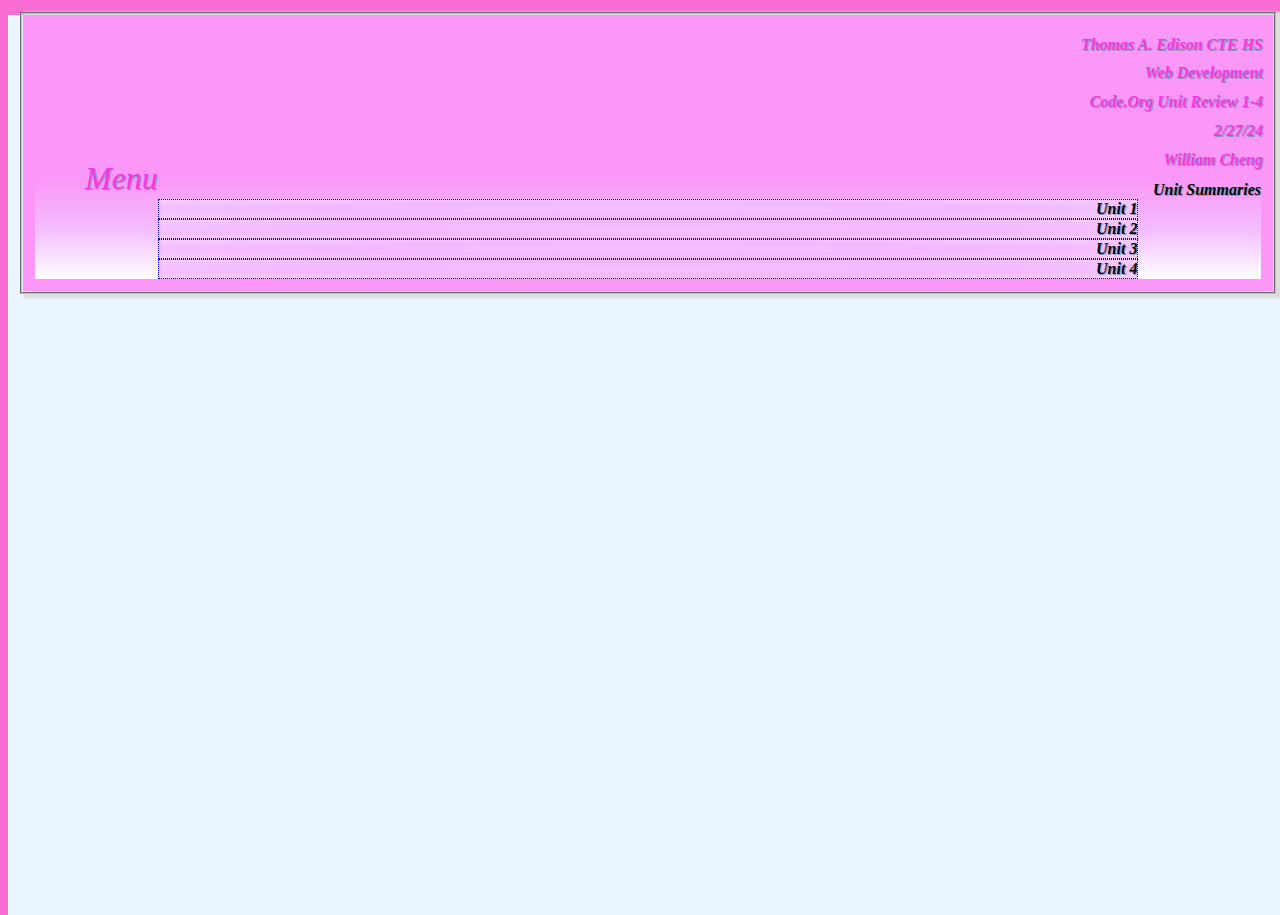
<file: index.html>
<!DOCTYPE html>
<html>

<head>
  <meta charset="utf-8">
  <meta name="viewport" content="width=device-width">
  <title>Unit 1-4 Review</title>
  <link href="mystyle.css" rel="stylesheet" type="text/css" />
  <link href="avatar.png" rel="icon" type="image/png">
</head>
<body>
  <!--Enter your prebuild Banner  and Headings School, Class, Unit Review 1, Date, Name, Favicon and Title-->
  <div class="banner">
    <img src="avatar.png" id="logo">
    <h1> Thomas A. Edison CTE HS</h1>
    <h1>Web Development</h1>
    <h1>Code.org Unit Review 1-4</h1>
    <h1>2/27/24</h1>
    <h1>William Cheng</h1>
    <div class="menu"> Menu
      <!--later we enter code for menu-->
    <a href="unit.html"> Unit 1</a>
    <a href="unit2.html"> Unit 2</a>
    <a href="unit3.html"> Unit 3</a>
    <a href="unit4.html"> Unit 4</a>
  </div>
 <!--
  This is the page for you to review Unit 1 and record your Check for understanding reflections at the end of each Lesson!
  Use the following format:
  <h2>Lesson #</h2>
  <p>Summary of Lesson</p>
  <h5>Check for Understanding Question</h5>
  <h6>CFU Response</h6>
  -->





    <div class="container"><b>Unit Summaries</b><div class="wave" id="u1"><b>Unit 1</b><hr>
    <p>The Basics of Computer Science Unit 1: Digital Information is an introduction to the basic ideas of digital information. It covers things like binary representation, data compression, encryption, and how to describe multimedia data. As students learn about how data is stored, sent, and changed in digital systems, they also learn about the basic ideas that guide modern computers. Students learn the basics of building websites with HTML (Hypertext Markup Language) in Web Unit 1: Basic HTML. They learn about the parts of web pages that make them work, like headings, paragraphs, lists, links, and pictures. Students also learn how to use HTML to organize and show content on the internet and get hands-on practice making simple web pages. This unit is the first step in learning web creation. It gets students ready for more advanced topics in making websites that are dynamic and interactive.
</p></div><div class="wave" id="u2"><b>Unit 2</b><hr>
        <p>In Unit 2 of CS Principles, "The Internet," you will learn about the basic ideas behind the internet, including its organization, protocols, and how data is sent between networks. Students learn about the background and growth of the internet, as well as how it works and what servers, clients, routers, and protocols like TCP/IP do. They also look at how the internet has changed society by talking about things like privacy problems, net neutrality, and the digital divide. Students learn more about how the internet works and how important it is in current culture, business, and communication through hands-on projects and activities. This unit gives you a broad look at the technological and social aspects of the internet. It sets the stage for further study in computer science and related areas.

    </p></div><div class="wave" id="u3"><b>Unit 3</b><hr>
        <p> Basics of CS Introduction to App Design (Unit 3) teaches students everything they need to know about the basics and best practices of making mobile apps. Students learn about the basic ideas of user experience (UX) design, user interface (UI) design, and the iterative design process in this unit. They learn how important it is to know what users want, do study on those needs, and make prototypes of their designs to test and improve them. Students are also taught basic programming ideas and given the tools they need to make mobile apps. Using tools like MIT App Inventor or similar visual programming environments, they learn about event-driven programming, how to handle user input, and how to make simple apps. Students work on real projects throughout the unit to create, build, and test their own mobile apps, focusing on how well they work, how engaging they are for users, and how easy they are to use. By the end of the unit, students have a strong understanding of how to create apps and have learned how to make apps for their phones. This sets them up for further study in computer science and app development.


    </p></div><div class="wave" id="u4"><b>Unit 4</b><hr>
        <p> CS Principles Unit 4: Variables, Conditionals, and Functions is all about basic computing ideas that you need to know in order to think computationally and solve problems. The basics of variables, conditionals, and functions are covered by students, which sets them up to understand and build algorithms and programs. The first part of the unit is about variables, which are like storage spaces for data in a program. Students learn about the different kinds of data, how to set up variables, and how to give variables numbers. They look into how variables are used to change data and figure out computer problems. Conditions are presented as building blocks that let programs make decisions. Students learn about if statements, else statements, and else-if statements. They learn how these structures let programs run different sets of code based on certain situations. Functions are highlighted as blocks of code that can be used again and again to do specific jobs. Students learn how to make functions, give them arguments, and get numbers back from them. They also understand the idea of scope, which tells you where in a program you can reach variables. Students use what they've learned by doing hands-on coding projects and tasks throughout the unit. They learn how to use variables to store data, conditionals to make choices, and functions to group code together and use it again and again. By the end of the unit, students have a strong understanding of the basics of programming, which sets them up for more advanced computer science and software development topics.


    </p></div></div>
</body>

</html>
</file>
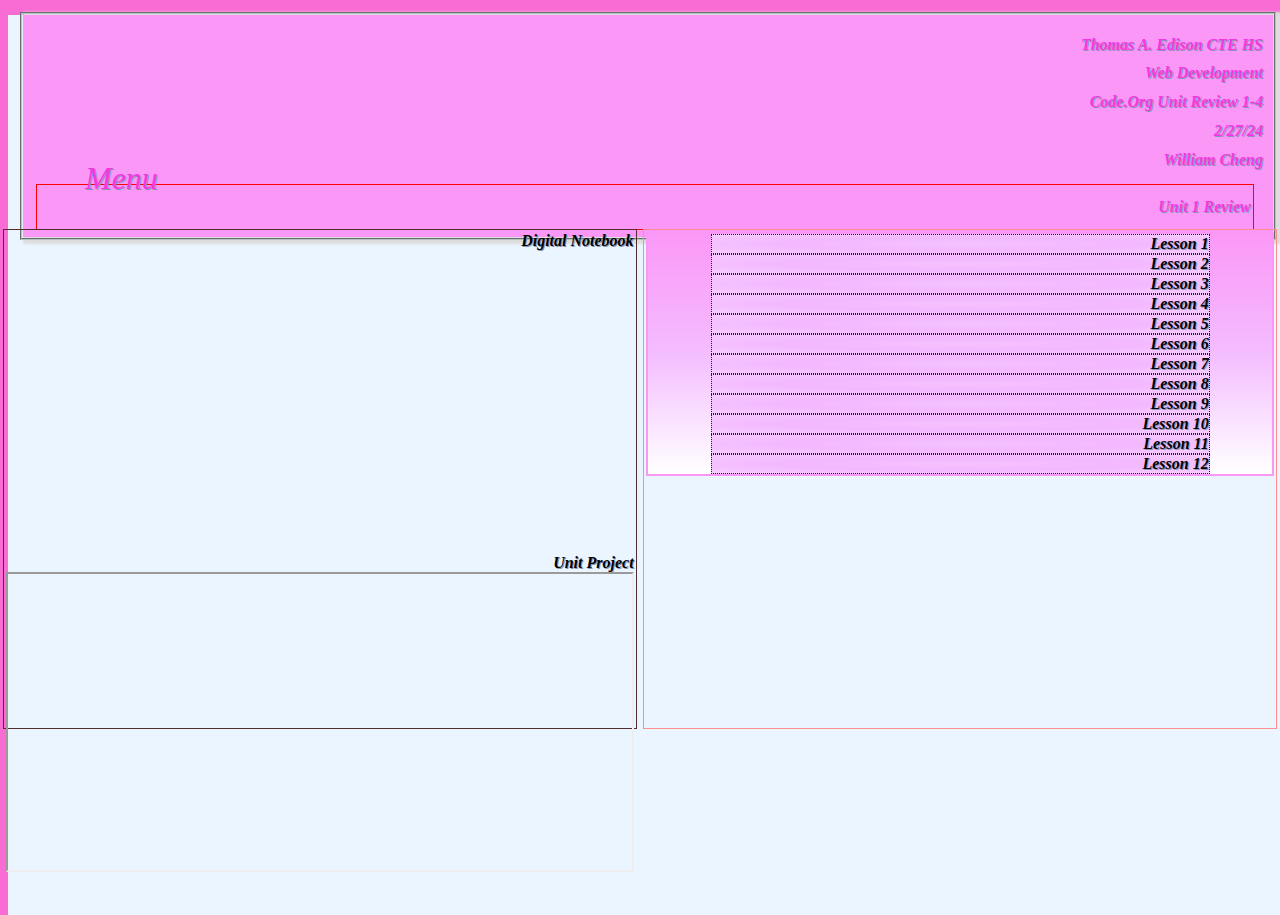
<file: unit.html>
<!DOCTYPE html>
<html>

<head>
  <meta charset="utf-8">
  <meta name="viewport" content="width=device-width">
  <title>Unit 1-4 Review</title>
  <link href="mystyle.css" rel="stylesheet" type="text/css" />
  <link href="avatar.png" rel="icon" type="image/png">
</head>
<body>
  <!--Enter your prebuild Banner  and Headings School, Class, Unit Review 1, Date, Name, Favicon and Title-->
  <div class="banner">
    <img src="avatar.png" id="logo">
    <h1> Thomas A. Edison CTE HS</h1>
    <h1>Web Development</h1>
    <h1>Code.org Unit Review 1-4</h1>
    <h1>2/27/24</h1>
    <h1>William Cheng</h1>
    <div class="menu"> Menu
      <!--later we enter code for menu-->
    <a href="index.html"> Home</a>
    <a href="unit2.html"> Unit 2</a>
    <a href="unit3.html"> Unit 3</a>
    <a href="unit4.html"> Unit 4</a>
  </div>
<!--this is the div for the top to make the title for each review-->
    <div id="top"> <h1>Unit 1 Review</h1></div>
   
<div id="right"><div class="container"> <!--this is used to make the collapsing--> <div class="wave1" id="L1"><b>Lesson 1</b>
   <p>Lesson 1: Welcome to CSP" introduces students to Computer Science Principles through a hands-on approach. The lesson begins with a warm welcome and an overview of the course. Students are tasked with forming groups to create a "rapid" prototype of an innovative idea, fostering collaboration and creativity from the outset. Additionally, students engage with a short video highlighting significant computing innovations, providing context and inspiration for their own project work. This lesson sets the stage for exploration, teamwork, and discovery throughout the course.</p>
  <h4>C.F.U</h4>
  <!--This is the CFU answer-->
      <p>Reflect and Summarize:
      What are your own strategies and insights about how to learn best? And, how are they similar or different to the ones that you just heard about from other students?

      Please write a short paragraph. Don't worry about spelling, grammar, or how well written it is.
        <br>
       <br> "I learn best by pattern recognition, I see a pattern and then repeat it with similar questions. Its most like the last student since they use like practice problems. Most of the other ones don't follow my mindset though, I have bad sleep but I can still catch up."
  </p>
</div>
  <div class="wave1" id="L2">
<b>Lesson 2</b>
    <p>Lesson 2: Representing Information" guides students in designing a device capable of transmitting information across a room using readily available household items. The lesson encourages creativity and problem-solving as students explore different ways to represent and transmit data effectively. Resources provided include digital and interactive notebook versions of the Unit 1 Journal, facilitating documentation and reflection on the learning process. Through this hands-on activity, students delve into the fundamental concepts of information representation, setting the stage for deeper exploration in subsequent lessons.</p>
    <h4>C.F.U</h4>
        <p>Reflection: Sending Complex Messages
          Recall when you built your information sending device. Why did we decide to send a message as a sequence of two options rather than modifying our devices to represent more options?

          For example:

          Modifications with two options

          bend straw forward once,
          bend straw backwards once,
          bend straw forwards twice,
          bend straw backwards twice,
          vs.

          Four options

          bend straw forward,
          bend straw backwards,
          bend straw to the left,
          bend straw to the right,
          <br>
<br>"Its easier and less complicated, the four options can also result in many different patterns.  Its easier for the viewer to understand"
    </p>
  </div>
    <div class="wave1" id="L3">
<b>Lesson 3</b>
       <p>Lesson 3: Circle Square Patterns" involves the development of a system for generating and organizing patterns composed of circles and squares. Students engage with the activity guide provided, which offers structured support for exploring various pattern formations. Additionally, shape cutouts are available as a resource to aid in hands-on experimentation and visualization. Through this lesson, students not only refine their understanding of geometric shapes and patterns but also cultivate critical thinking skills as they devise strategies for creating and categorizing intricate designs.</p>
          <h4>C.F.U</h4>
              <p>Reflection: Counting in Binary
                How would you explain a number system to someone who had never seen numbers before?

                <br>
                <br>
                I would tell them the definition of a number system, the mathematical notation for representing numbers of a given set by using digits or other symbols in a consistent manner. then start teaching them numbers and how it works.
          </p>
      </div>
      <div class="wave1" id="L4">
<b>Lesson 4</b>
        <p>Lesson 4: Binary Numbers" focuses on teaching students how to represent numbers in binary (base 2) format, following on from their exploration of circle-square patterns in the previous lesson. Students will utilize a manipulative called a "Flippy Do" to aid in converting between binary and decimal (base 10) numbers. Through hands-on activities outlined in the provided activity guide, students will practice converting numbers and delve into the concept of place value within the context of binary representation. Key vocabulary introduced includes binary, bit (binary digit), byte (8 bits), and decimal. This lesson equips students with foundational knowledge essential for understanding computer systems and digital information representation.</p>
        <h4>C.F.U</h4>
        <br>
        <br>
            <p>Moving from 4-bits to 8-bits
              Two schools are merging and to adapt to the increased size of the student body, the school is changing its system for keeping track of all student IDs from a system that uses 4-bit binary numbers to one that uses 8-bit binary numbers (AKA 1 byte). Which of the following best describes what effect this change will have?

              <br>
              <br>
               The 8-bit system will be able to represent sixteen times as many values as the 4-bit system.
              <br>
              <br>
              Reflection: Adding Bits
              Each time we add another bit, what happens to the amount of numbers we can make?
              <br>
              <br>
              The amount of numbers we can make doubles.
              <br>
              <br>
              Reflection: Bits Needed
              How many bits would be needed to count all of the students in class today?
              <br>
              <br>
              8 bits.
              <br>
              <br>
              Reflection: Binary vs Decimal
              What are the similarities and differences between the binary and decimal systems?
              <br>
              <br>
              decimal uses 10, binary uses 2 places, but both could make numbers
        </p>
        </div>
        <div class="wave1" id="L5">
  <b>Lesson 5</b>
          <p>Lesson 5: Overflow and Rounding" delves into the constraints of representing numbers using bits, focusing on two key concepts: overflow error and round-off error. Overflow error occurs when attempting to represent a number that exceeds the capacity of the available bits, leading to inaccuracies or system failures. Conversely, round-off error arises when representing a number with excessive precision, necessitating rounding to a manageable level. Through exploration and discussion, students gain insight into the practical limitations of numerical representation in digital systems. This lesson enhances their understanding of the nuances involved in working with binary data, preparing them to address potential errors and optimize computational processes effectively.</p>
          <h4>C.F.U</h4>
              <p>Reflection: Binary Fractions
                When using bits to represent fractions of a number, can you create all possible fractions? Why or why not?

                <br>
                <br>
                You are unable to represent every possible fraction of an integer using bits. The reason for this is that some numbers are either too big or too small to be represented.
          </p>
          </div>
          <div class="wave1" id="L6">
  <b>Lesson 6</b>
            <p>Lesson 6: Representing Text" guides students in developing a system for encoding text using bits, building upon their understanding of representing numbers. By leveraging their knowledge of binary representation gained in previous lessons, students explore methods for translating text characters into binary code. The provided ASCII Reference Sheet serves as a valuable resource, facilitating the mapping of characters to their corresponding binary representations according to the ASCII encoding standard. Through this lesson, students deepen their comprehension of how digital systems manipulate and store textual data, laying the foundation for further exploration into information encoding and communication protocols.</p>
            <h4>C.F.U</h4>
                <p> "In this lesson, students create a system for representing text using only numbers while communicating with each other. They are only allowed to send numbers back-and-forth, so they must create a system to translate between number and character. Most importantly they should understand the challenges or principles that led to the creation of these systems and that these systems are somewhat arbitrarily created to solve a shared problem. They work not because there was "one right answer" but because many people agreed to use them. At the end of the main activity they briefly review the ASCII system for representing text. The wrap up discussion emphasizes how all of the concepts thus far have ‘built’ on each other and introduces the concept of abstraction to describe this progression."
            </p>
            </div>
            <div class="wave1" id="L7">
  <b>Lesson 7</b>
              <p>Lesson 7: Black and White Images" introduces students to how computers represent black and white images using bits. They explore the concepts of analog and digital data, with analog data being continuously variable (e.g., music, colors of a painting) and digital data being discrete and finite. Through the process of sampling, students learn how digital representations of analog data are created by measuring the data at regular intervals, called samples. The provided activity guide offers hands-on exercises to deepen understanding, while the "B&W Pixelation Tutorial" video provides additional visual guidance. By engaging with these resources, students develop insights into the conversion of visual information into digital formats, laying the groundwork for further exploration into image processing and digital graphics.</p>
              <h4>C.F.U</h4>
                  <p>Assume your friend just sent you 32 bits of pixel data (just the 0s and 1s for black and white pixels) that were encoded after sampling an image. Choose the two statements that are true.

                    <br>
                    <br>
                    The fact that only 32 bits were used to represent the image indicates relatively large sample squares were used. The digital image may vary from the analog image significantly.
                    <br>  
                    <br>
                    Reflection: Sampling
                    Your computer science teacher asks you to sample a black and white image that is 4" x 6". How would you sample the image to provide a good digital approximation using the pixelation widget? What sample size would you use? How would your decision affect the digital representation?
                    <br>
                    <br>
                    I would use 4 width x 6 height but that will greatly decrease the image accuracy.  I can go for a bigger sample size but that would go against her request. I would need to sacrifice image quality, making a good digital approximation is not easy only have 24 bits
              </p>
              </div>
              <div class="wave1" id="L8">
  <b>Lesson 8</b>
                <p>Lesson 8: Color Images" focuses on understanding how computers represent color images using bits. The lesson likely involves exploring various color models such as RGB (Red, Green, Blue) and CMYK (Cyan, Magenta, Yellow, Black) and how they are encoded digitally. It may also cover concepts such as color depth, which determines the range of colors that can be represented in an image, and compression techniques to reduce file size while maintaining image quality.</p>
                <h4>C.F.U</h4>
                    <p>Which statement about analog and digital images is true?

                            <br>
                            <br>
                      Sampling an analog image more frequently produces a digital image with a better representation.
                            <br>  
                            <br>
                      Reflection:
                      Describe how the process of sampling, RGB pixels, and binary sequences work together to display a digital color image.
                            <br>
                            <br>
                      Using 3 sets of bits, we can use each section to represent RGB. If we split the bits, we can separate them. 000 red 000 green 000 blue. This is how the computer is able to read colors using binary, we can also use different sections together to make different colors.
                      </p>
                </div>
                <div class="wave1" id="L9">
  <b>Lesson 9</b>
                  <p>Lesson 9: Lossless Compression" introduces students to the concept of reducing the number of bits needed to represent data without losing any information, a process known as lossless compression. This lesson aims to familiarize students with techniques for optimizing data storage and transmission efficiency while ensuring that the original information can be fully recovered.</p>
                  <h4>C.F.U</h4>
                      <p>What is the most important quality of lossless compression?

                              <br>
                              <br>
                        The data is transformed to usually make it smaller. It can always be re-constructed back to the original.
                              <br>  
                              <br>
                        Reflection:
                        An author is preparing to send their book to a publisher as an email attachment. The file on their computer is 1000 bytes. When they attach the file to their email, it shows as 750 bytes. The author gets very upset because they are concerned that part of their book has been deleted by the email provider.

                        If you could talk to this author, how would you explain what is happening to their book?
                              <br>
                              <br>
                        I would explain that none of her data would actually be lost and the changes will be reversible, the computer will use the patterns in the book and reduce the bytes.
                        </p>
                  </div>
                  <div class="wave1" id="L10">
  <b>Lesson 10</b>
                    <p>Lesson 10: Lossy Compression" delves into the concept of reducing the number of bits required to represent data by sacrificing some information or detail, known as lossy compression. Unlike lossless compression, where all data can be fully recovered, lossy compression involves irreversible loss of information.</p>
                    <h4>C.F.U</h4>
                        <p>Reflection:
                          You’ve been given a new cell phone with a 2 gigabyte data plan. You plan to use your phone for text messages, images, video, and music. Which of these categories are best compressed using lossless compression? Which of these categories are best compressed using lossy compression? Why?



                          <br>
                          <br>
                          Messages are best for lossless compression as you can replace patterns/long words with short recognizable. Videos and any visual is best with lossy compression because it helps reduce the amount of bytes used inside of the video
                    </p>
                    </div>
                    <div class="wave1" id="L11">
  <b>Lesson 11</b>

                      <p>Lesson 11: Intellectual Property" educates students about the concepts surrounding ownership and sharing of digital information. Students explore the notion of intellectual property, understanding it as creative works or inventions that individuals have rights to and may protect through patents, copyrights, trademarks, etc.</p>
                      <h4>C.F.U</h4>
                          <p>How is a Creative Commons license different from a regular copyright?

                                  <br>
                                  <br>
                            It allows your work to be shared, reused, and remixed to help spark more creativity.
                                  <br>  
                                  <br>
                            Reflection:
                            As a reminder, in the warm-up we saw this scenario:

                            Imagine you were using some of our pixelation tools to create an image and you posted it online for your friends to see - but, a week later you find out someone took that image and put it on a T-shirt that they’re selling for $10 each.

                            Now that we understand Copyright, what would need to change in order for the scenario from the warm-up to be okay?
                                  <br>
                                  <br>
                            for the scenario to be okay, the person selling the T-shirts would need to get permission from the original image creator to use their picture. Without that permission, it's a violation of copyright law.
                            </p>
                      </div>
                      <div class="wave1" id="L12">
  <b>Lesson 12</b>
                        <p>Lesson 12: Project Digital Information Dilemmas" involves students reading about a contemporary event or societal issue stemming from the digitization of information. They then share their findings and engage in discussions with classmates regarding the broader implications of digitization.</p>
                        <h4>C.F.U</h4>
                            <p>Reflection:
                              Many museums have digital catalogs of their collections. What are the potential benefits and harms of creating these digital catalogs?

                                    <br>
                                    <br>

                              Creating digital catalogs of museum collections allows people to explore artworks and artifacts online, making them accessible to a wider audience and offering valuable educational resources for students and enthusiasts. These digital records also help in preserving cultural heritage and enhancing visitor engagement through interactive features. However, there are challenges such as intellectual property concerns, privacy and security risks, and potential exacerbation of the digital divide. Museums must navigate these complexities while ensuring equitable access and addressing ethical considerations surrounding cultural heritage repatriation.
                                    <br>  
                                    <br>
                              Reflection:
                              Digital Information
                              Why should we care about information being represented digitally? How does this impact you personally?
                                    <br>
                                    <br>
                              We should care about information being represented digitally because it revolutionizes accessibility and communication. Digital representation allows for instant access to vast amounts of knowledge and facilitates seamless sharing and collaboration. Personally, digital information impacts me profoundly as it forms the basis of my existence as an AI language model, enabling me to assist users like you with inquiries and tasks. Moreover, in my daily life, digital information enhances convenience and efficiency, whether it's for communication, learning, or staying informed. However, it's important to remain vigilant about the ethical implications and challenges associated with digital data, such as privacy concerns and misinformation.
                              </p>
                        </div>
</div>
  </div>
    <!--This is the code for the journal and website-->

  <div id="left"><div id="dn"><b>digital notebook
    <!--This is the imbeded code for the digital notebook-->
  <iframe src="https://docs.google.com/presentation/d/e/2PACX-1vSuCqsWQzoUSbZw7EULudCPwGO6e-i_AvBmyo7KxyOuvkJwf2WZNkVun1_S_cB5QupMDC9DBZl7cufO/embed?start=false&loop=false&delayms=3000" frameborder="0" width="100%" height="300" allowfullscreen="true" mozallowfullscreen="true" webkitallowfullscreen="true"></iframe></b></div>
    <div id="prj"><b>Unit Project</b>
    <iframe src="https://951fb0a4-e23e-4448-b9e0-cf80b7d94467-00-rkkrbevv499z.kirk.replit.dev/" height="300" width="100%" title="Digital Dliamamama"></iframe></div></div>



</body>

</html>
</file>
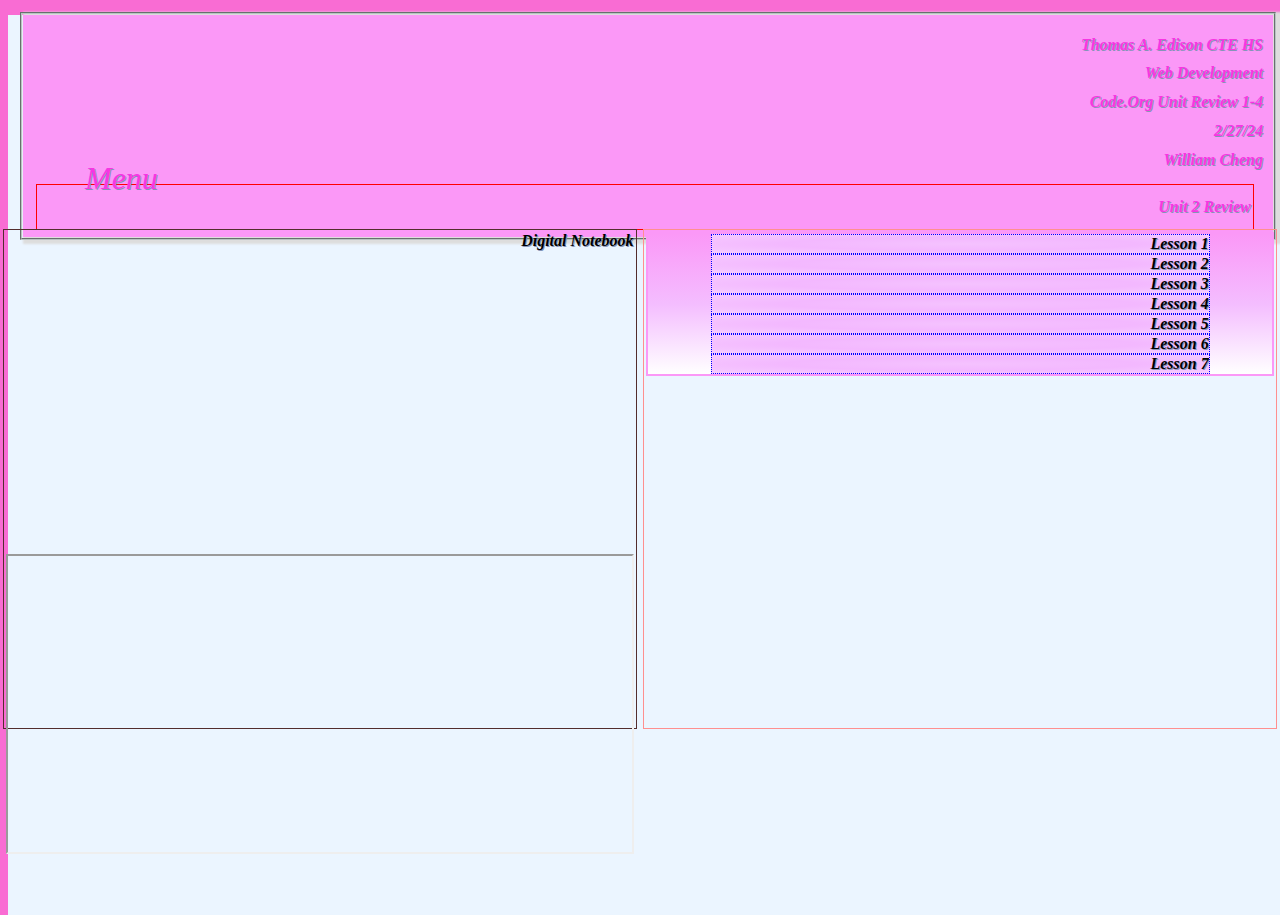
<file: unit2.html>
<!DOCTYPE html>
<html>

<head>
  <meta charset="utf-8">
  <meta name="viewport" content="width=device-width">
  <title>Unit 1-4 Review</title>
  <link href="mystyle.css" rel="stylesheet" type="text/css" />
  <link href="avatar.png" rel="icon" type="image/png">
</head>
<body>
  <!--Enter your prebuild Banner  and Headings School, Class, Unit Review 1, Date, Name, Favicon and Title-->
  <div class="banner">
    <img src="avatar.png" id="logo">
    <h1> Thomas A. Edison CTE HS</h1>
    <h1>Web Development</h1>
    <h1>Code.org Unit Review 1-4</h1>
    <h1>2/27/24</h1>
    <h1>William Cheng</h1>
    <div class="menu"> Menu
      <!--later we enter code for menu-->
    <a href="unit.html"> Unit 1</a>
    <a href="index.html">Home</a>
    <a href="unit3.html"> Unit 3</a>
    <a href="unit4.html"> Unit 4</a>
  </div>
 <!--
  This is the page for you to review Unit 1 and record your Check for understanding reflections at the end of each Lesson!
  Use the following format:
  <h2>Lesson #</h2>
  <p>Summary of Lesson</p>
  <h5>Check for Understanding Question</h5>
  <h6>CFU Response</h6>
  -->
    <div id="top"><h1>Unit 2 Review</h1></div>

    <div id="right"><div class="container"> <div class="wave1" id="L1"><b>Lesson 1</b>
       <p>Lesson 1: Welcome to the Internet" introduces students to computer networks, exploring how computers are connected and the trade-offs in network design. Resources include digital and interactive notebook versions of the Unit 2 Journal for documentation and reflection, along with the video "What is the Internet?" which provides an overview of internet functionality.

</p>
      <h4>C.F.U</h4>
          <p>Reflection
            How do you use the Internet?

            Think about your typical day. When are you using the Internet? For what purposes? What role does it have in your life?
            <br>
           <br> "I am using the internet to check hw answers and to talk to friends it also allows me to do my homework.  it has a very important orle in my life as it helps me have entertainment in my life and also improves my quality of life"
      </p>
    </div>
      <div class="wave1" id="L2">
    <b>Lesson 2</b>
        <p>Lesson 2: Building a Network" continues the exploration of networks, covering concepts such as bandwidth, computing devices, computing networks, computing systems, and network paths. This lesson lays the groundwork for understanding network architecture and design principles.</p>
        <h4>C.F.U</h4>
            <p>Describe two different paths that a message could take from Person A to Person D.
              <br>
    <br>"They can go from A to B to D or A to E TO C TO D"
        </p>
      </div>
        <div class="wave1" id="L3">
    <b>Lesson 3</b>
           <p>Lesson 3: The Need for Addressing" delves into how computers communicate across networks, introducing terms like IP address, Internet Protocol (IP), and protocols. Resources include the video "The Internet: IP Addresses and DNS" and an activity guide for further exploration of addressing protocols.</p>
              <h4>C.F.U</h4>
                  <p>Pick the two statements that are true about the Internet Protocol (IP):

                    <br>
                    <br>
                    "Each device or computer on the Internet is assigned a unique IP address and  IP is the shared way that all devices and computers label their messages with the sender and receiver's addresses."
                    <br>
                    <br>
                    Describe how the Internet Protocol (IP) allows devices to easily connect and communicate on the Internet.
                    <br>
                    <br>
                    "IP information is attached to each packet, and this information helps routers to send packets to the right place"
              </p>
          </div>
          <div class="wave1" id="L4">
    <b>Lesson 4</b>
            <p>Lesson 4: Routers and Redundancy" explores the role of routers in routing information through networks and the importance of redundancy for fault tolerance. Key vocabulary includes fault tolerant, redundancy, and router, emphasizing network reliability and resilience.
</p>
            <h4>C.F.U</h4>
            <br>
            <br>
                <p>Pick Two: If the post office delivered mail exactly like the routers deliver messages on the Internet, which of the following statements would be true?

                  <br>
                  <br>
                   "The mailman would sometimes take a different path to deliver each letter to your home and Letters would be written on the outside of the envelope for all to read instead of letters put inside envelopes"
                  <br>
                  <br>
                  What are the benefits of building redundancy into a network? What are the potential issues with building redundancy?
                  <br>
                  <br>
                  "Building redundancy into a network allows the system to be fault tolerant"
            
            </p>
            </div>
            <div class="wave1" id="L5">
      <b>Lesson 5</b>
              <p>Lesson 5: Packets" covers the concept of data packets and protocols enabling their transmission over the internet. Resources include the video "The Internet: Packets, Routing, and Reliability" and an activity guide for hands-on exploration of packet-based communication, deepening students' understanding of network transmission.
</p>
              <h4>C.F.U</h4>
       

              <p>
                    <table style="width:100%">
                      <tr>
                        <th>Terminology</th>
                        <th>Definition</th>
                      </tr>
                      <tr>
                        <td>Packet</td>
                        <td>Chunk of data and its metadata, used to route and reassemble information on the Internet.</td>
                      </tr>
                      <tr>
                        <td>TCP</td>
                        <td>Takes inventory of all packets in the datastream to ensure they are successfully sent and received.</td>
                      </tr>
                      <tr>
                        <td>Datastream</td>
                        <td>The way in which information travels on the Internet, not as a single piece but in chunks.</td>
                      </tr>
                      <tr>
                        <td>UDP</td>
                        <td>Sends all packets without checking whether they were received or ordered properly</td>
                      </tr>
                      <tr>
                        <td>IP</td>
                        <td>Rules for addressing and sending data across the internet by assigning unique numbers to each connected device</td>
                      </tr>
                    </table>
              </p>

                    
              </p>
              </div>
              <div class="wave1" id="L6">
      <b>Lesson 6</b>
                <p>Lesson 6: HTTP and DNS" teaches how websites are shared and examines internet access equality. Vocabulary includes Domain Name System (DNS), HyperText Transfer Protocol (HTTP), and World Wide Web. Resources include activity guides and videos on internet layers, HTTP, and DNS.
</p>
                <h4>C.F.U</h4>
                    <p>In your own words explain the following about the Domain Name System

                      What problem does the DNS solve?
                      How does the DNS help the world wide web scale so that billions of users can access billions of web pages?
                      <br>
                      <br>
                      the problem that DNS, or the domain name system, solves is that it is responsible for translating domain names into IP addresses. DNS helps the World Wide Web scale since it is used by many different computers that are all connected to the network.
                      <br>
                      <br>
                      Choose the two statements that best describe the relationship between HTTP and the World Wide Web
                      <br>
                      <br>
                      HTTP and the World Wide Web both rely on other layers of protocols for sending information on the Internet and  The World Wide Web is a collection of pages and files that is shared between computers using HTTP
                </p>
                </div>
                <div class="wave1" id="L7">
      <b>Lesson 7</b>
                  <p>Lesson 7: Project - Internet Dilemmas" tasks students with forming their stance on whether the internet has improved or worsened the world, considering personal experiences and reading articles about its impact. Key vocabulary includes digital divide. Resources include a project guide for exploring internet dilemmas.</p>
                  <h4>C.F.U</h4>
                      <p>Internet Dilemmas project
                  </p>
                  </div>
    </div>
      </div>

      <div id="left"><div id="dn"><b>digital notebook
      <iframe src="https://docs.google.com/presentation/d/e/2PACX-1vTp3dbX9LGRTe4Tkrhdw9TwPKE2WkxGZ71FJdbkJ2jU2XuVAvKHLIJmzOt-FK9AninplybhPcwcU0-D/embed?start=false&loop=false&delayms=3000" frameborder="0" width="100%" height="300" allowfullscreen="true" mozallowfullscreen="true" webkitallowfullscreen="true"></iframe></b></div>
        <iframe src="Copy of Copy of William Cheng - Project Guide - Internet Dilemmas - Unit 2 Lesson 7.pdf" width=100% height=300</b>
          </div></div>
    






</body>

</html>
</file>
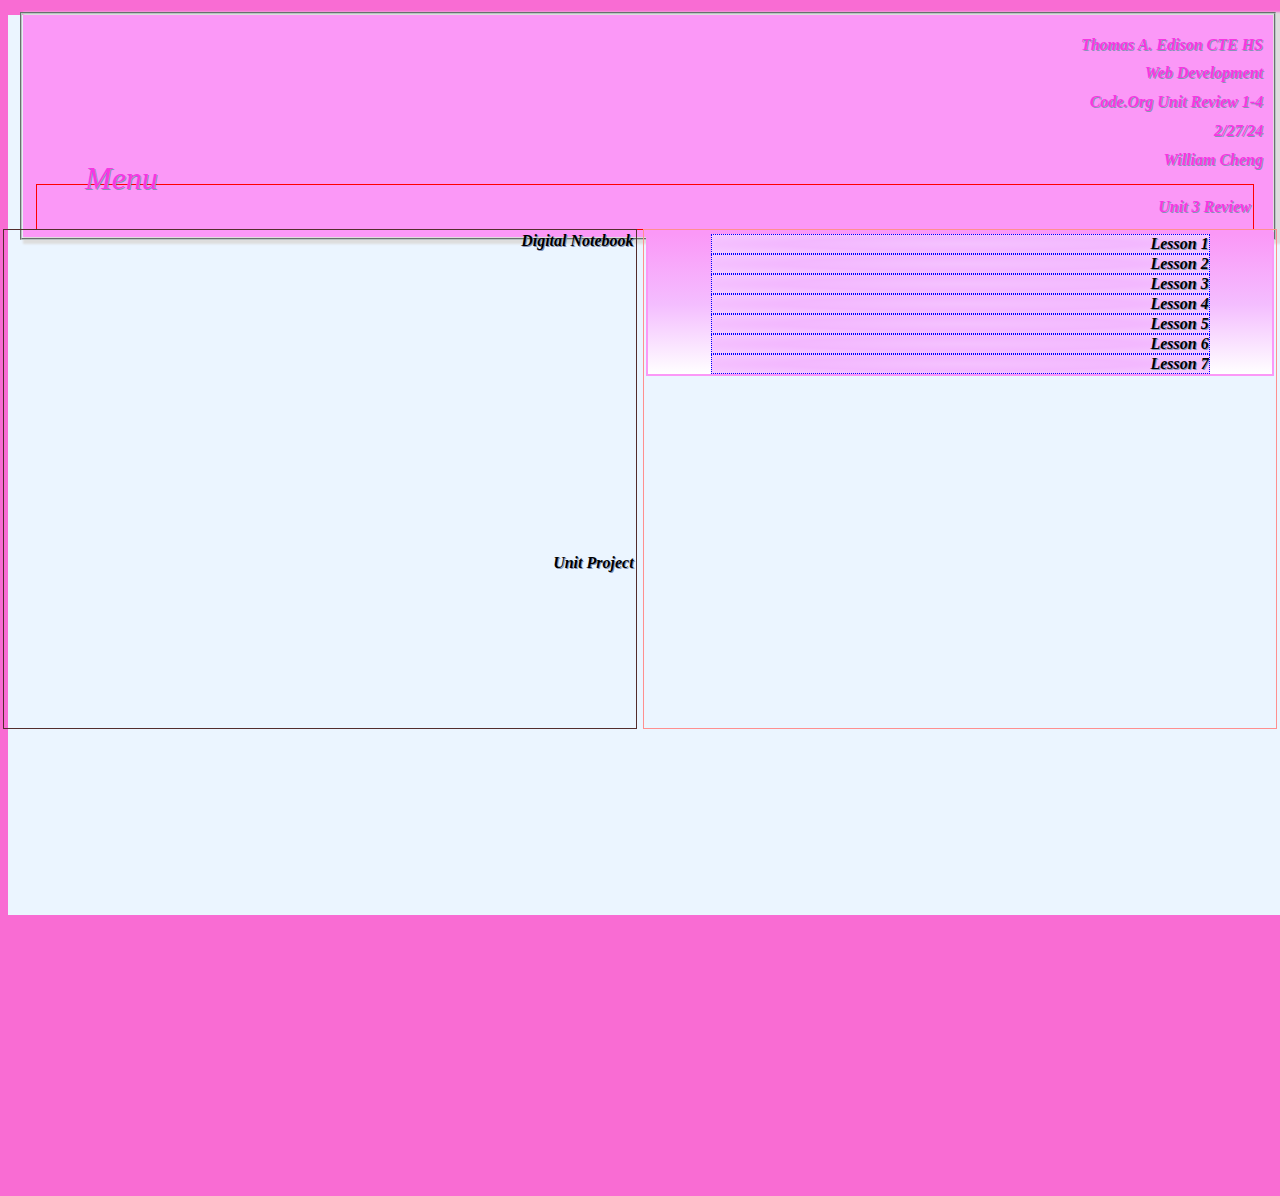
<file: unit3.html>
<!DOCTYPE html>
<html>

<head>
  <meta charset="utf-8">
  <meta name="viewport" content="width=device-width">
  <title>Unit 1-4 Review</title>
  <link href="mystyle.css" rel="stylesheet" type="text/css" />
  <link href="avatar.png" rel="icon" type="image/png">
</head>
<body>
  <!--Enter your prebuild Banner  and Headings School, Class, Unit Review 1, Date, Name, Favicon and Title-->
  <div class="banner">
    <img src="avatar.png" id="logo">
    <h1> Thomas A. Edison CTE HS</h1>
    <h1>Web Development</h1>
    <h1>Code.org Unit Review 1-4</h1>
    <h1>2/27/24</h1>
    <h1>William Cheng</h1>
    <div class="menu"> Menu
      <!--later we enter code for menu-->
    <a href="unit.html"> Unit 1</a>
    <a href="unit2.html"> Unit 2</a>
    <a href="index.html"> Home</a>
    <a href="unit4.html"> Unit 4</a>
  </div>
 <!--
  This is the page for you to review Unit 1 and record your Check for understanding reflections at the end of each Lesson!
  Use the following format:
  <h2>Lesson #</h2>
  <p>Summary of Lesson</p>
  <h5>Check for Understanding Question</h5>
  <h6>CFU Response</h6>
  -->
    <div id="top"><h1>Unit 3 Review</h1></div>

    <div id="right"><div class="container"> <div class="wave1" id="L1"><b>Lesson 1</b>
       <p>Lesson 1: Introduction to Apps" initiates students into app development by exploring the fundamental concepts of apps. Key vocabulary includes input, output, and user interface. Resources provided include a video on computer basics and digital and interactive notebook journals for documentation.


      </p>
            <h4>C.F.U</h4>
                      <table style="width:100%">
                      <tr>
                        <th>Terminology</th>
                        <th>Definition</th>
                      </tr>
                      <tr>
                        <td>Input</td>
                        <td>The User click a button</td>
                      </tr>
                      <tr>
                        <td>Output</td>
                        <td>A song is played</td>
                      </tr>
                      <tr>
                        <td>User Interface</td>
                        <td>A screen with buttons, imaes, and text</td>
                      </tr>
                    </table>
          
          </div>
            <div class="wave1" id="L2">
          <b>Lesson 2</b>
              <p>Lesson 2: Introduction to Design Mode" teaches students how to create screens, buttons, images, and text within App Lab, laying the groundwork for app design.
</p>
              <h4>C.F.U</h4>
                  <p>Naming Element IDs
                    Why is it important for element IDs to have meaningful names?
                    <br>
          <br>"It's important for element IDs to have meaningful names as it allows for easy identification for the programmer to review the code and see which object is doing what and can be easily identified."
              </p>
            </div>
              <div class="wave1" id="L3">
          <b>Lesson 3</b>
                 <p>Lesson 3: Project - Designing an App Part 1" marks the beginning of a project where students will develop their own functional app, applying the skills learned in previous lessons.
</p>
                    <h4>C.F.U</h4>
                        <p>

                          <br>
                          <br>
                      
                    </p>
                <a href="https://studio.code.org/projects/applab/wXRq4wbYOyLnPaFJTxdws_99PGJi-wpS68RyyRf5YKo"> click here</a>
                </div>
                <div class="wave1" id="L4">
          <b>Lesson 4</b>
                  <p>Lesson 4: The Need for Programming Languages" introduces the importance of programming languages in app development, setting the stage for further exploration into coding.

      </p>
                  <h4>C.F.U</h4>
                  <br>
                  <br>
                      <p>Programming Languages vs. Natural Languages
                        What is the difference between a programming language and natural (every-day) language?



                        <br>
                        <br>
                        Natural languages are spoken by people, while programming languages are intended for machines.
                   
                  </p>
                  </div>
                  <div class="wave1" id="L5">
            <b>Lesson 5</b>
                    <p>Lesson 5: Intro to Programming" familiarizes students with programs, event-driven programming, program statements, and debugging, using and modifying existing apps to gain practical experience.

      </p>
                    <h4>C.F.U</h4>
                        <p>Sequential vs. Event Driven Programs
                          What is the difference between a sequential program and an event-driven program?



                          <br>
                          <br>
                        "  Statements in sequential programming are always executed in the correct order, from top to bottom. The software always operates in the same way. Statements in event-driven programming execute in response to input, such as a key press or mouse click."
                    </p>
                    </div>
                    <div class="wave1" id="L6">
            <b>Lesson 6</b>
                      <p>Lesson 6: Debugging" teaches students how to identify and fix coding errors through the debugging process, emphasizing the importance of comments and documentation in code clarity.
      </p>
                      <h4>C.F.U</h4>
                          <p>Reflecting on Programming
                            What is one thing you really enjoyed about today's activity?
                            Is there anything that you found confusing or need extra help with?

                            <br>
                            <br>
                           " I really enjoyed the problem solving
                            i found some of the code to be confused and hard to understand"
                      </p>
                      </div>
                      <div class="wave1" id="L7">
            <b>Lesson 7</b>
                        <p>Lesson 7: Project - Designing an App Part 2" guides students in programming their app and introduces pair programming as an effective collaboration technique. Resources include an app development planning guide and a video on pair programming.

</p>
                        <h4>C.F.U</h4>
                            

                              <br>
                              <br>
                        
                        </p>
                         <a href="https://studio.code.org/projects/applab/wXRq4wbYOyLnPaFJTxdws_99PGJi-wpS68RyyRf5YKo"> click here</a>
                        </div>
    </div>
      </div>

      <div id="left"><div id="dn"><b>digital notebook
        <iframe src="https://docs.google.com/presentation/d/e/2PACX-1vSOn_tR5pOY8oDg234G0QbEa5Vqtqv-cUm1NS-2at9V9ZPcsVDavZ_rzBL0lRAs5QIFX9ozWm9ScBaB/embed?start=false&loop=false&delayms=3000" frameborder="0" width="100%" height="300" allowfullscreen="true" mozallowfullscreen="true" webkitallowfullscreen="true"></iframe></b></div>
        <div id="prj"><b>Unit Project</b>
        <iframe width="100%" height="620" style="border: 0px;" src="https://studio.code.org/projects/applab/wXRq4wbYOyLnPaFJTxdws_99PGJi-wpS68RyyRf5YKo/embed"></iframe></div></div>



</body>

</html>
</file>
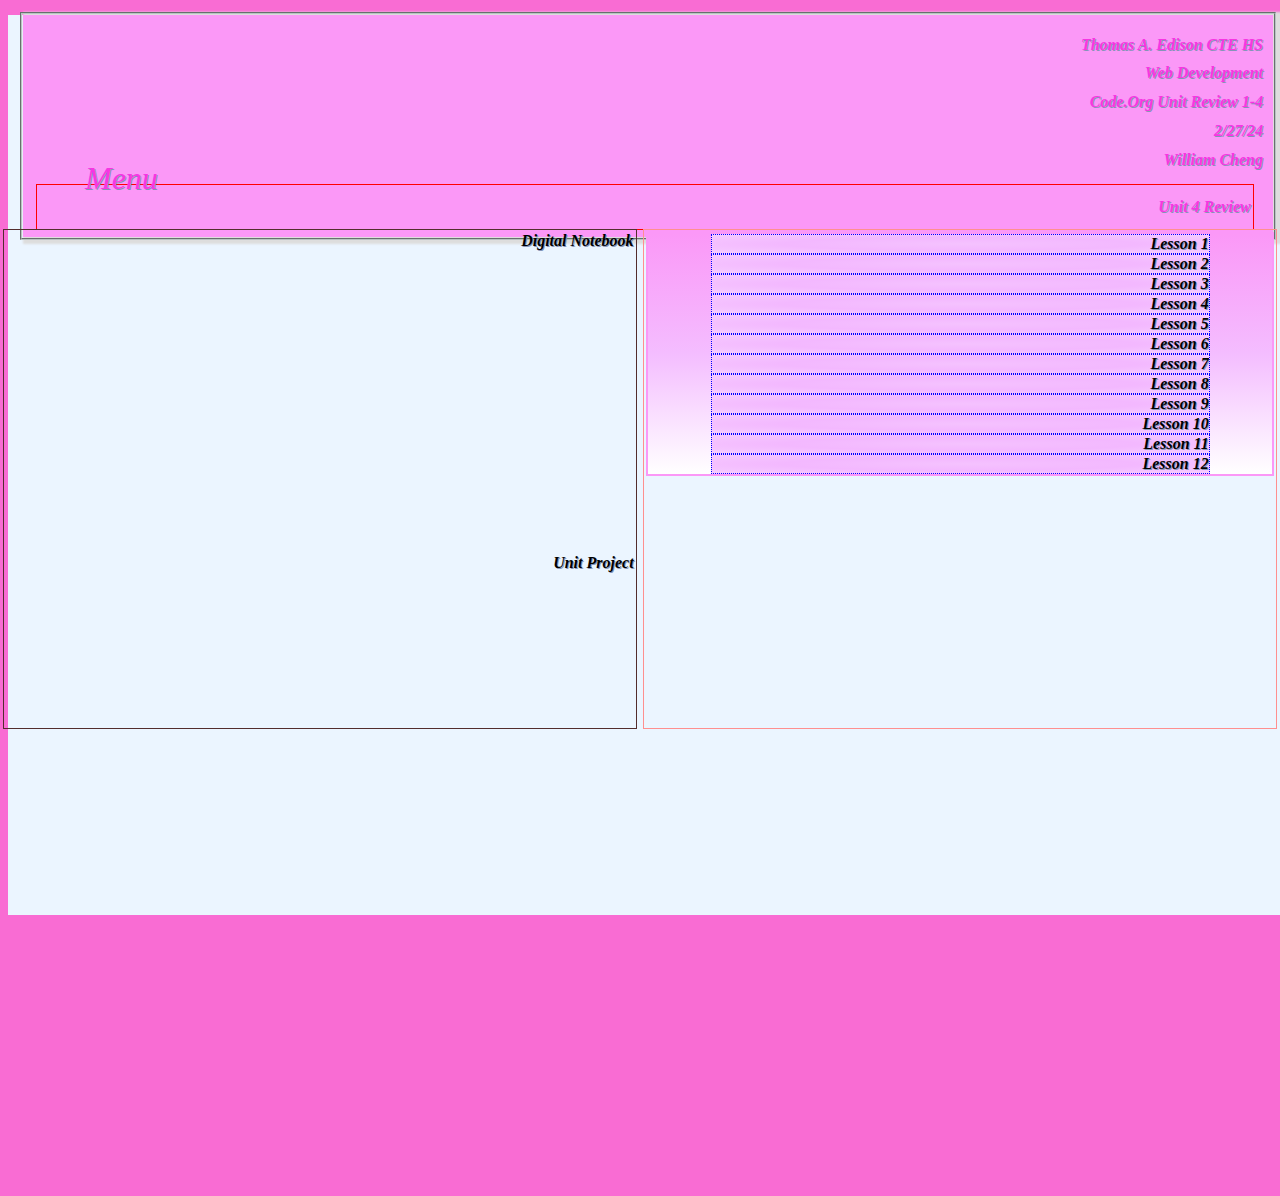
<file: unit4.html>
<!DOCTYPE html>
<html>

<head>
  <meta charset="utf-8">
  <meta name="viewport" content="width=device-width">
  <title>Unit 1-4 Review</title>
  <link href="mystyle.css" rel="stylesheet" type="text/css" />
  <link href="avatar.png" rel="icon" type="image/png">
</head>
<body>
  <!--Enter your prebuild Banner  and Headings School, Class, Unit Review 1, Date, Name, Favicon and Title-->
  <div class="banner">
    <img src="avatar.png" id="logo">
    <h1> Thomas A. Edison CTE HS</h1>
    <h1>Web Development</h1>
    <h1>Code.org Unit Review 1-4</h1>
    <h1>2/27/24</h1>
    <h1>William Cheng</h1>
    <div class="menu"> Menu
      <!--later we enter code for menu-->
    <a href="unit.html"> Unit 1</a>
    <a href="unit2.html"> Unit 2</a>
    <a href="unit3.html"> Unit 3</a>
    <a href="index.html"> Home</a>
  </div>
 <!--
  This is the page for you to review Unit 1 and record your Check for understanding reflections at the end of each Lesson!
  Use the following format:
  <h2>Lesson #</h2>
  <p>Summary of Lesson</p>
  <h5>Check for Understanding Question</h5>
  <h6>CFU Response</h6>
  -->
    <div id="top"><h1>Unit 4 Review</h1></div>


    <div id="right"><div class="container"> <div class="wave1" id="L1"><b>Lesson 1</b>
       <p>Lesson 1: Variables Explore" introduces students to variables, exploring how information is stored and processed in programs. Key vocabulary includes assignment operator, expression, string, and variable. Resources provided include an activity guide for creating a Photo Liker App, a video on debugging global vs local variables, and digital and interactive notebook journals for documentation.
</p>
      <h4>C.F.U</h4>
          <p>Multiple Choice: What's the value?
            What will the value of score be at the end of the program?
            <br>
           <br>  "B.   The score is: 4"
      </p>
    </div>
      <div class="wave1" id="L2">
    <b>Lesson 2</b>
        <p>Lesson 2: Variables Investigate" involves investigating and modifying sample apps that use variables, learning common programming patterns. Students engage with code snippets and explore the concept of variables in depth.
</p>
        <h4>C.F.U</h4>
            <p>Updating Variables
              Explain in your own words the process of creating and updating a variable. How does the Counter Pattern with Event work?
              <br>
    <br>"When an on-event is executed during the counter event pattern, the variable is updated. The variable will alter if reassignment is present in the on-event and an action, such as a click, is made."
        </p>
      </div>
        <div class="wave1" id="L3">
    <b>Lesson 3</b>
           <p>Lesson 3: Variables Practice" focuses on programming with variables through a set of programming puzzles, reinforcing understanding and skill development. A video on debugging global vs local variables may aid in the learning process.
</p>
              <h4>C.F.U</h4>
                  <p>

                    <br>
                    <br>
                     <a href="https://studio.code.org/projects/applab/lOxUw0NRKcNs2Wo9wOlqK5FZ8YAwM-9pOhVDIsVPjEw"> click here</a>
              </p>
          </div>
          <div class="wave1" id="L4">
    <b>Lesson 4</b>
            <p>Lesson 4: Variables Make" provides practice in creating an app that utilizes variables and programming patterns, reinforcing learning through hands-on application. Resources include an activity guide for creating a Photo Liker App.
</p>
            <h4>C.F.U</h4>
            <br>
            <br>
                <p>

                  <br>
                  <br>
                  <a href="https://studio.code.org/projects/applab/4NQjwmEwO0s99JfUBy63hRtq8BBDgO2iBvBlST6SA2I"> click here</a>
            </p>
            </div>
            <div class="wave1" id="L5">
      <b>Lesson 5</b>
              <p>Lesson 5: Conditionals Explore" guides students in developing a mental model for how computers make decisions. Vocabulary includes boolean value, comparison operator, and logical operator. Resources include a video on conditionals.
</p>
              <h4>C.F.U</h4>
                  <p>
                    <table style="width:100%">
                      <tr>
                        <th>Terminology</th>
                        <th>Definition</th>
                      </tr>
                      <tr>
                        <td>Boolean Expression</td>
                        <td>An expression that produces a true or false when evaluated
</td>
                      </tr>
                      <tr>
                        <td>Logical Operator</td>
                        <td>A symbol or word used to connect two or more expressions.</td>
                      </tr>
                      <tr>
                        <td>&&</td>
                        <td>And
</td>
                      </tr>
                      <tr>
                        <td>||</td>
                        <td>Or
</td>
                      </tr>
                      <tr>
                        <td>!</td>
                        <td>Not</td>
                      </tr>
                    </table>
                    <br>
                    <br>
        
              </p>
              </div>
              <div class="wave1" id="L6">
      <b>Lesson 6</b>
                <p>Lesson 6: Conditionals Investigate" involves exploring and modifying sample apps that use conditionals, learning common programming patterns. Students engage with various types of conditional statements and logical operators.
</p>
                <h4>C.F.U</h4>
                    <p>Using if-else-if
                      When creating an if-else-if statement you should always make your first condition the most specific. Write a short paragraph responding to the questions below.

                      What does it mean to put the most specific case first?
                      Why is it important to put the most specific case first? What types of errors does it help avoid?
<br>
                      <br>
                      "Putting the most specific case first in an if-else-if statement means ordering the conditions based on their specificity or uniqueness, with the most detailed condition placed at the beginning. This is important because it ensures that the program evaluates the conditions in a logical and efficient manner. When the most specific case is checked first, the program can quickly determine whether that condition is true or false, potentially avoiding unnecessary checks for less specific cases. This organization helps prevent errors such as unintended matches or ambiguous outcomes, as the program prioritizes the conditions based on their specificity, making the code more readable, efficient, and less prone to logical mistakes."
                </p>
                </div>
                <div class="wave1" id="L7">
      <b>Lesson 7</b>
                  <p>Lesson 7: Conditionals Practice" provides programming practice with conditionals through a set of programming puzzles, reinforcing understanding and skill development. Resources include activity guides for various tasks.
</p>
                  <h4>C.F.U</h4>
                      <p>Practice Question
                        What will be displayed after this code segment is run?

                        <br>
                        <br>
                         You Win!
                        <br>  
                        <br>
                        Practice Question
                        The program below asks a user to type in a number and then will output a message. What number will a user need to input for the message "COLD" to be displayed?
                        <br>
                        <br>
                         5
                  </p>
                  </div>
                  <div class="wave1" id="L8">
      <b>Lesson 8</b>
                    <p>Lesson 8: Conditionals Make" focuses on creating an app that utilizes conditionals and programming patterns, allowing students to apply their knowledge in a practical context. Resources include an activity guide for creating a Museum Ticket Generator App.

</p>
                    <h4>C.F.U</h4>
                        <p>
                                <br>
                                <br>
                           <a href="https://studio.code.org/projects/applab/SOalX3S5GFaIWTrvdezecrZmPIWOh3shSLrd4CFjy_o"> click here</a>
                          </p>
                    </div>
                    <div class="wave1" id="L9">
      <b>Lesson 9</b>
                      <p>Lesson 9: Functions Explore / Investigate" introduces students to functions, exploring their use in replacing repeated code. Students investigate and modify sample apps that use functions, developing understanding and skills. Vocabulary includes function and function call.

</p>
                      <h4>C.F.U</h4>
                          <p>Benefits of Creating Functions
                            In your own words describe the benefits of creating functions in your code?



                                  <br>
                                  <br>
                            They allow us to reuse code instead of rewriting it. Functions allow us to keep our variable namespace clean.
                            </p>
                      </div>
                      <div class="wave1" id="L10">
      <b>Lesson 10</b>
                        <p>Lesson 10: Functions Practice" provides programming practice with functions through a set of programming puzzles, reinforcing understanding and skill development. A video on debugging variable scope may aid in learning.</p>
                        <h4>C.F.U</h4>
                            <p>Practice Question
                              What will be displayed after this code segment is run?



                              <br>
                              <br>

                               "A.   School day"
                        </p>
                        </div>
                        <div class="wave1" id="L11">
      <b>Lesson 11</b>

                          <p>Lesson 11: Functions Make" involves creating an app that utilizes functions and programming patterns, allowing students to apply their knowledge. Resources include an activity guide for creating a Quote Maker App.
</p>
                          <h4>C.F.U</h4>
                              <p>

                                      <br>
                                      <br>
                              <a href="https://studio.code.org/projects/applab/UWRjCeeovgQD_ZU5dhEfNviDdCU-XoZynOpcu5GB2sY"> click here</a>
                                </p>
                          </div>
                          <div class="wave1" id="L12">
      <b>Lesson 12</b>
                            <p>Lesson 12: Project - Decision Maker App" tasks students with creating an app from scratch that uses variables, conditionals, and functions to help a user make decisions. Resources include a planning guide and rubric for assessment.
</p>
                            <h4>C.F.U</h4>
                                <p>

                                        <br>
                                        <br>
Unit project
                                  </p>
                            </div>
    </div>
      </div>

        <div id="left"><div id="dn"><b>digital notebook
        <iframe src="https://docs.google.com/presentation/d/e/2PACX-1vQruf7X0nyQHkuG-kBuOhxZ_t-Z3S-6qMuwdDm0yzB2kwrJmGXJVncqCWszt7ZLBslcQBDH--VPOpum/embed?start=false&loop=false&delayms=3000" frameborder="0" width="100%" height="300" allowfullscreen="true" mozallowfullscreen="true" webkitallowfullscreen="true"></iframe></b></div>
          <div id="prj"><b>Unit Project</b>
          <iframe width="100%" height="620" style="border: 0px;" src="https://studio.code.org/projects/applab/gbdccpXcXhThbFSNdFQHRczv0r5knk75LLsgH43JDIQ/embed"></iframe></div></div>

</body>

</html>
</file>
<file: mystyle.css>
html, body{
  height: 100%;
  width: 100%;
  background-color: #f96cd3;
}
*{
  box-sizing:border-box;
}
h1,h2,h3,h4{
  font-size: 1.0em;
  color: #f736e3;
}
body{
  background-color:#ebf5ff;
  color:beige
  text-align:center;
  vertical-align: middle;
  font-family: 'Roboto', sans-serif;
}
#logo{
  width: 150px;
  position: absolute;
  right: 1700px;
  top: 20px;
}
/*banner code*/
.banner {

  

  background-color:#fb98f7 ;
  margin: 15px;
  padding: 10px;
  height: 150px:
  border: 3px solid #b7c3d2 ;
box-shadow: 5px 2px 2px 5px #ddd;
outline-offset: 1px;
outline: groove 2px #b7c3c2;
text-transform: capitalize;
text-shadow: 1px 1px #8594b7;
font-family: comic;
font-style: oblique;
text-align: right;
}
.menu{
margin: 10px;
  padding: 10px;
  overflow: hidden;
  position: absolute;
  left: 65px;
  top: 140px;
  font-size: 2em;
  text-align: center;
  z-index: 1;
  color:#f736e3;
}
.menu a{
  background-color: #b67aff;
  display: none;
  color: white;
  padding: 2px;
  font-size: 0.5em;
}
.menu:hover a{
  display: block;
}

.container{border: 2px solid #fb98f7;
          background-image: repeating-linear-gradient(#fb98f7,#f4bdff,white);
          position:relative;}

.wave{border:1px dotted blue;
     background-image:radial-gradient( #f5c2ff, #f3b8ff, #f6ccff);
     height: 20px;
     width:80%;
     position: relative;
      left:10%;
     transition:height 4s;
     display: block;
     overflow:hidden;}
#u1{transition:height 4s;}
#u1:hover{height:180px;
z-index: 1;}
#u2{transition:height 4s;}
#u2:hover{height:180px;
z-index: 1;}
#u3{transition:height 4s;}
#u3:hover{height:180px;
z-index: 1;}
#u4{transition:height 4s;}
#u4:hover{height:200px;
z-index: 1;}
.wave1{border:1px dotted blue;
 background-image:radial-gradient( #f5c2ff, #f3b8ff, #f6ccff);
 height: 20px;
 width:80%;
 position: relative;
  left:10%;
 transition:height 4s;
 display: block;
 overflow:hidden;}
#L1{transition:height 4s;}
#L1:hover{height:380px;
z-index: 1;}
#L2{transition:height 4s;}
#L2:hover{height:380px;
z-index: 1;}
#L3{transition:height 4s;}
#L3:hover{height:380px;
z-index: 1;}
#L4{transition:height 4s;}
#L4:hover{height:600px;
z-index: 1;}
#L5{transition:height 4s;}
#L5:hover{height:380px;z-index: 1;}
#L6{transition:height 4s;}
#L6:hover{height:380px;
z-index: 1;}
#L7{transition:height 4s;}
#L7:hover{height:500px;
z-index: 1;}
#L8{transition:height 4s;}
#L8:hover{height:380px;
z-index: 1;}
#L9{transition:height 4s;}
#L9:hover{height:380px;
z-index: 1;}
#L10{transition:height 4s;}
#L10:hover{height:380px;
z-index: 1;}
#L11{transition:height 4s;}
#L11:hover{height:380px;
z-index: 1;}
#L12{transition:height 4s;}
#L12:hover{height:580px;
z-index: 1;}


#top{position:relative;
    border:1px solid red;
    top:5px;
    left:1px;
    right:1px;
    padding:2px;
    margin:2px;
    width: 99%;}

#right{border: 1px solid #ff8f8f;
      position:absolute;
      right:1px;
      margin:2px;
      padding:2px;
      height:500px;
      width:49.5%;}

#left{border: 1px solid #532d2d;
     position:absolute;
     left:1px;
     margin:2px;
     padding:2px;
     height:500px;
     width:49.5%;}
</file>
